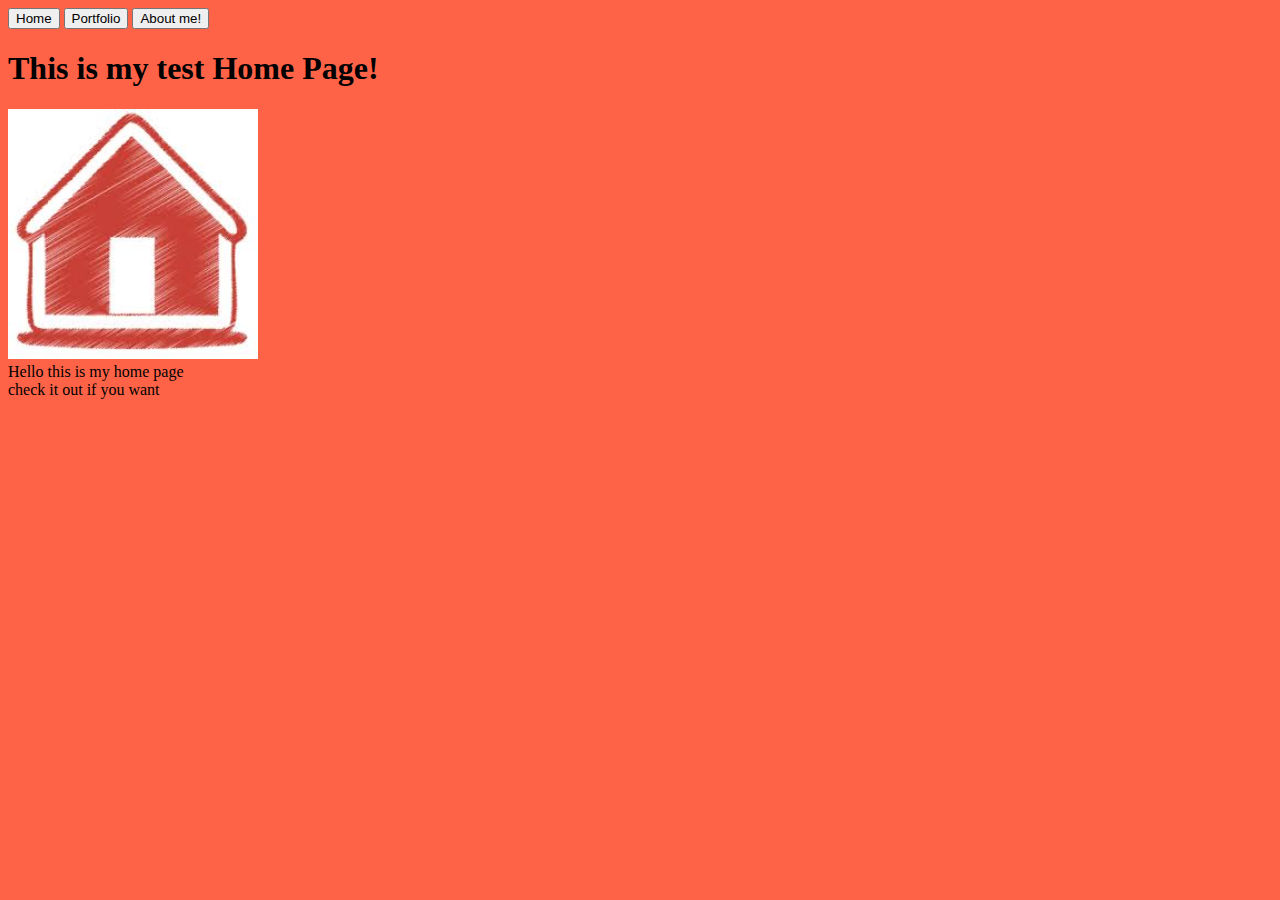
<file: index.html>
<!doctype html>
    <html lang="en">
    <head>
            <meta charset="utf-8">
            <title>Home</title>
        </head>
        <body>
            <a href="index.html"><button>Home</button></a>
            <a href="portfolio.html"><button>Portfolio</button></a>
            <a href="about_me.html"><button>About me!</button></a>
            <h1>This is my test Home Page!</h1>
            <img src="images/houhi.jfif" height="250">
            <body style="background-color:tomato;">
        </body>
    </html>
  <br>Hello this is my home page<br>check it out if you want
</file>
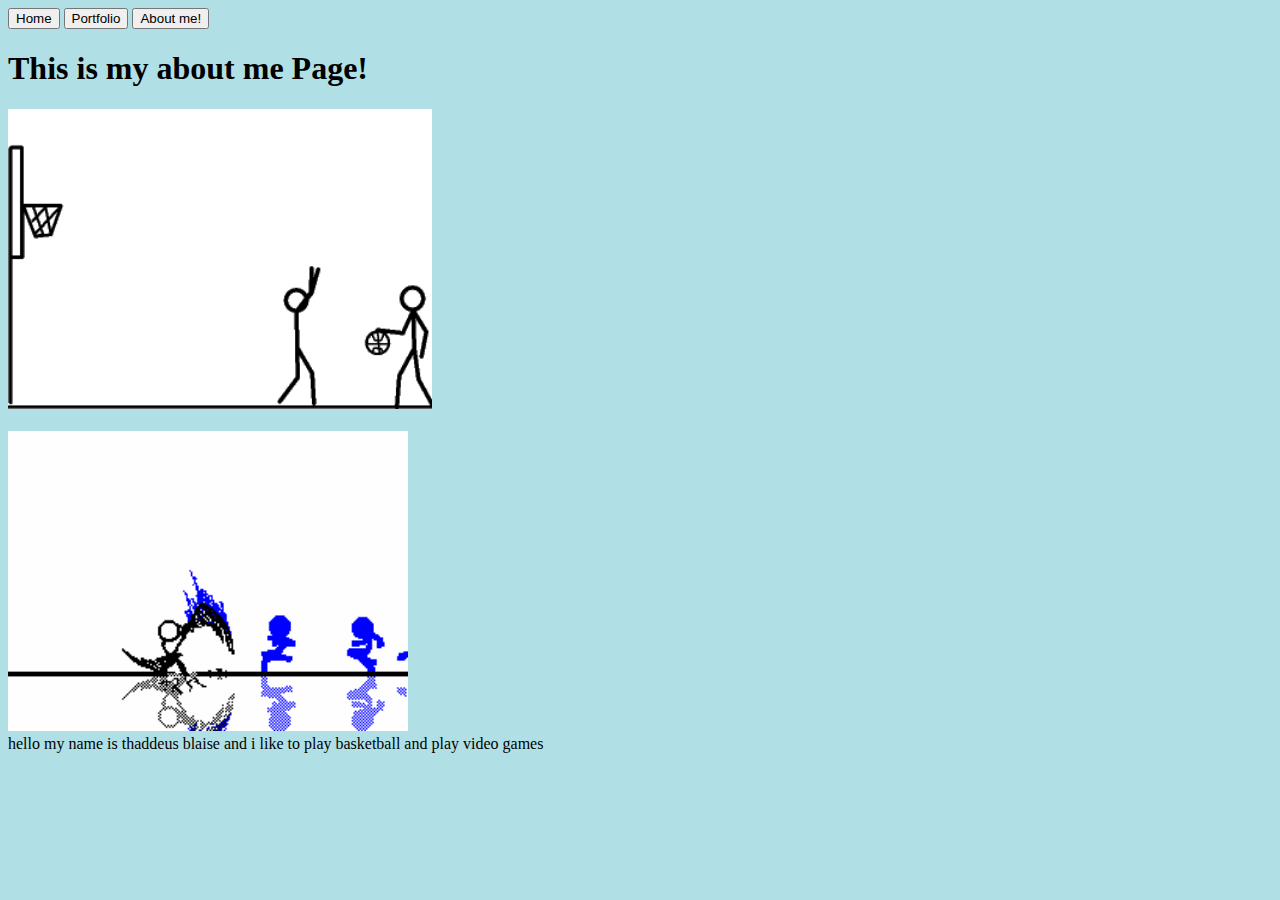
<file: about_me.html>
<!doctype html>
<html lang="en">
    <head>
        <meta charset="utf-8">
        <title>about me</title>
    </head>
    <body>
        <a href="index.html"><button>Home</button></a>
        <a href="portfolio.html"><button>Portfolio</button></a>
        <a href="about_me.html"><button>About me!</button></a>
        <h1>This is my about me Page!</h1>
        <img src="images/houhi6.gif" height="300"><br>
        <br><img src="images/houhi5.gif" height="300"><br>
        <body style="background-color:powderblue;">
    </body>  
</html>    
hello my name is thaddeus blaise and i like to play basketball and play video games
</file>
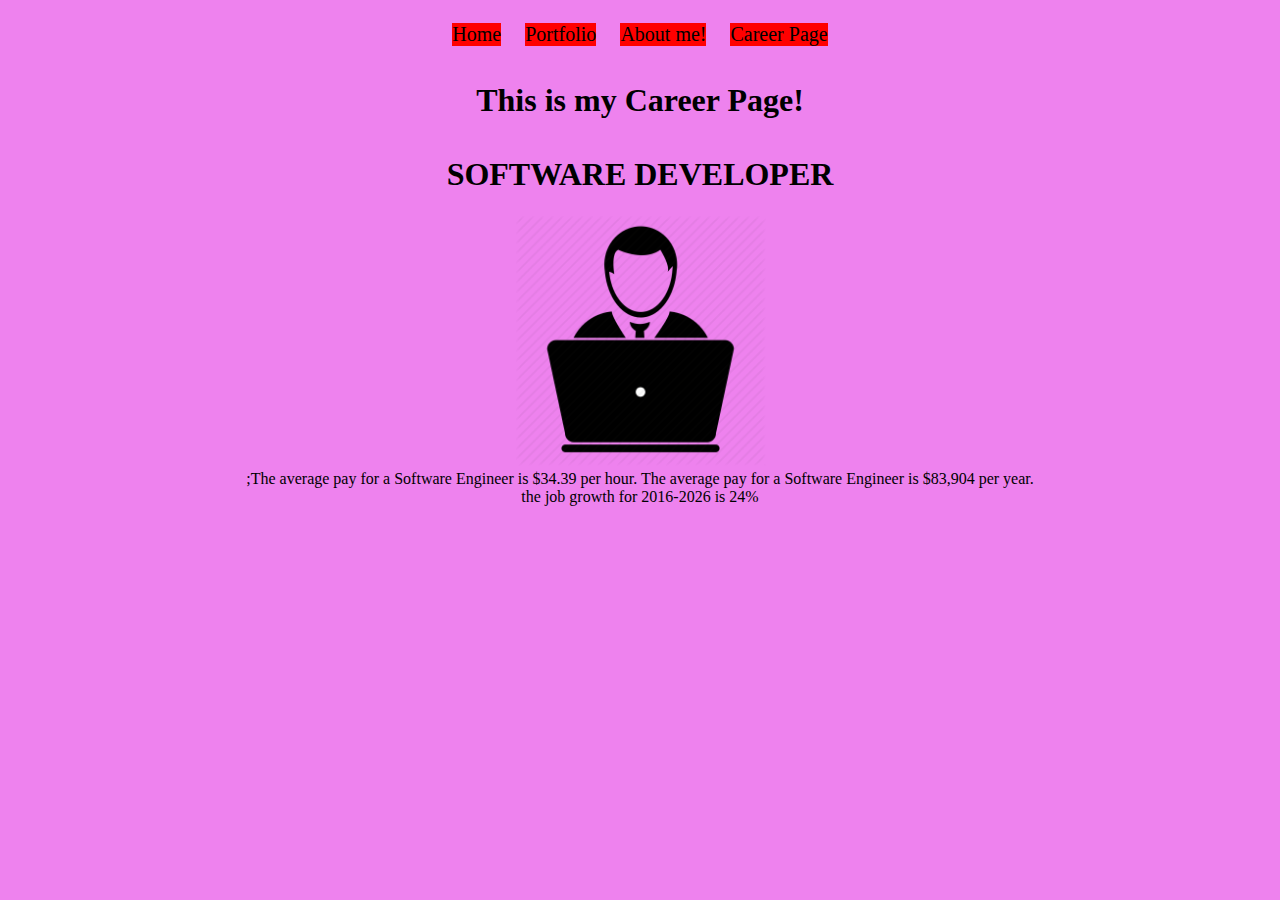
<file: career.html>
<!doctype html>
        <html lang="en">
    <head>
        <meta charset="utf-8">
        <title>Career Page</title>
        <link rel="stylesheet" href="styles.css">
    <head>
      <body>
        <center><a href="index.html" class="button">Home</a>
            <a href="portfolio.html" class="button">Portfolio</a>
            <a href="about_me.html" class="button">About me!</a>
              <a href="career.html" class="button">Career Page</a>
                                               <h1>This is my Career Page!<br><br>SOFTWARE DEVELOPER</h1>
              <body style="background-color:violet;">
                <img src="images/webdev.png" height=251> <br>
                  ;The average pay for a Software Engineer is $34.39 per hour. The average pay for a Software Engineer is $83,904 per year.<br>the job growth for 2016-2026 is 24%
     </center></body>
</file>
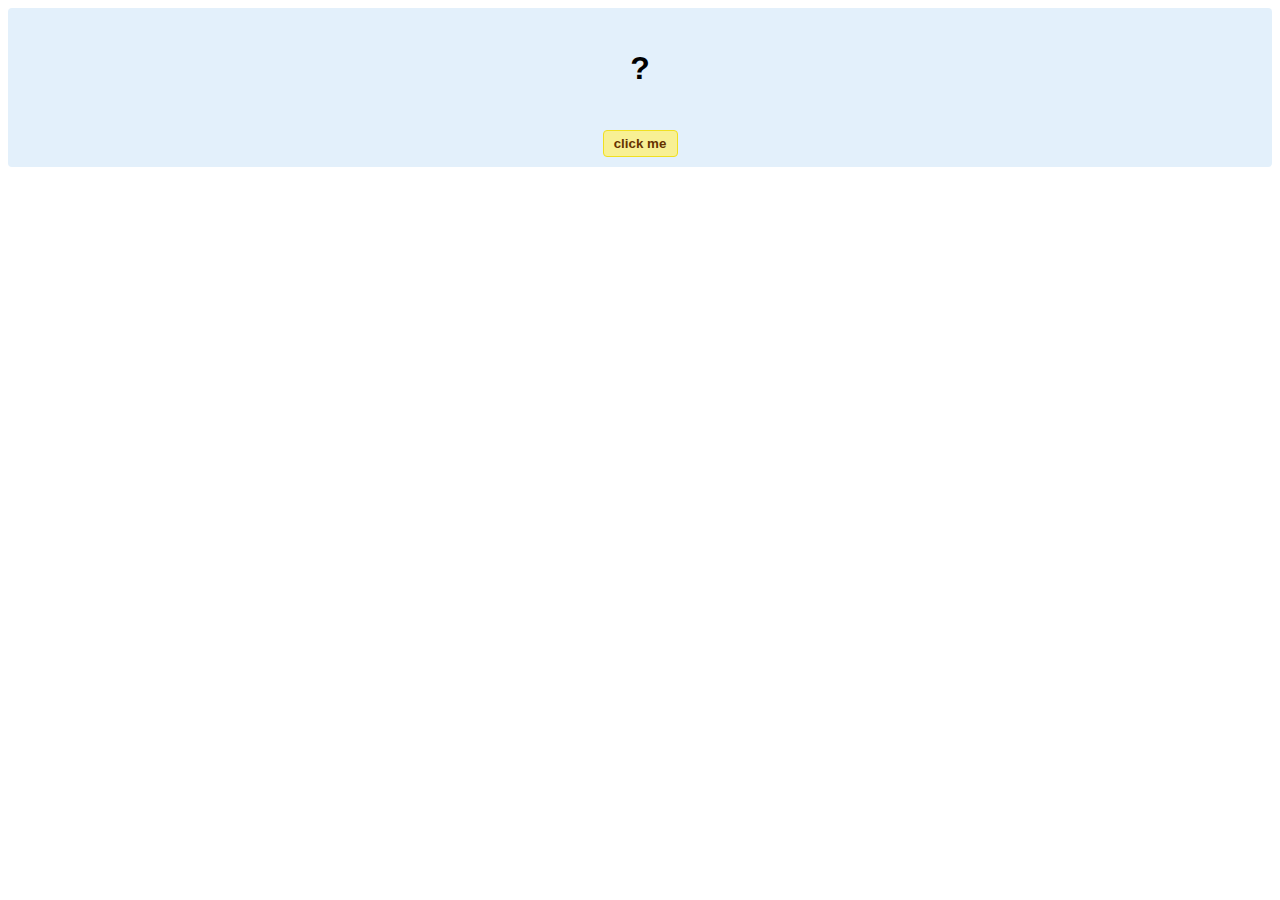
<file: hello-world.html>
<!DOCTYPE html>
<!-- HTML5 Hello world by kirupa - http://www.kirupa.com/html5/getting_your_feet_wet_html5_pg1.htm -->
<html lang="en-us">

<head>
<meta charset="utf-8">
<title>Hello...</title>
<style type="text/css">
#mainContent {
	font-family: Arial, Helvetica, sans-serif;
	font-size: xx-large;
	font-weight: bold;
	background-color: #E3F0FB;
	border-radius: 4px;
	padding: 10px;
	text-align: center;
}
.buttonStyle {
	border-radius: 4px;
	border: thin solid #F0E020;
	padding: 5px;
	background-color: #F8F094;
	font-family: "Segoe UI", Tahoma, Geneva, Verdana, sans-serif;
	font-weight: bold;
	color: #663300;
	width: 75px;
}

.buttonStyle:hover {
	border: thin solid #FFCC00;
	background-color: #FCF9D6;
	color: #996633;
	cursor: pointer;
}
.buttonStyle:active {
	border: thin solid #99CC00;
	background-color: #F5FFD2;
	color: #669900;
	cursor: pointer;
}

</style>
</head>

<body>
<div id="mainContent">
<p id="helloText">?</p>
<button id="clickButton" class="buttonStyle">click me</button>
</div>
<script> 
var myButton = document.getElementById("clickButton");
var myText = document.getElementById("helloText");

myButton.addEventListener('click', doSomething, false)

function doSomething() {
	myText.textContent = "hello, world!";
}
</script>

</body>
</html>
</file>
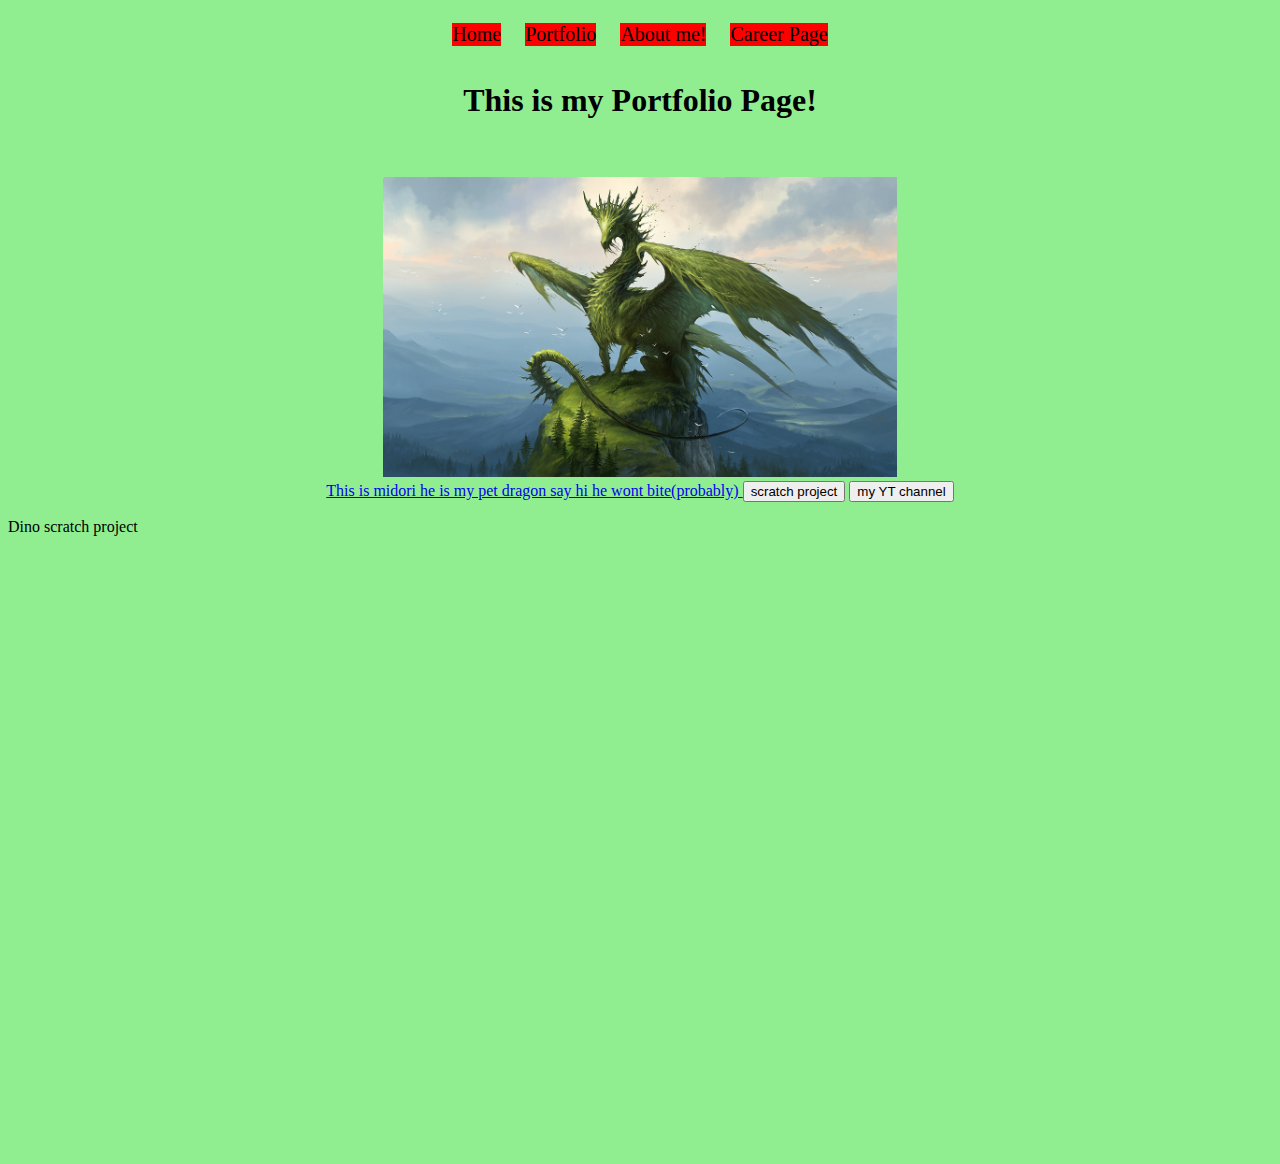
<file: portfolio.html>
<!doctype html>
<html lang="en">
    <head>
        <meta charset="utf-8">
        <title>Portfolio</title>
        <link rel="stylesheet" href="styles.css">
    </head>
    <body style="background-color:lightgreen;">
        <center> <a href="index.html" class="button">Home</a>
            <a href="portfolio.html" class="button">Portfolio</a>
            <a href="about_me.html" class="button">About me!</a>
             <a href="career.html" class="button">Career Page</a>
        <h1>This is my Portfolio Page!</h1>
        <br>
        <a target="_blank" href="https://www.britannica.com/topic/dragon-mythological-creature"><br>
            <img src="images/houhi4.jpg" height="300"><br>This is midori he is my pet dragon say hi he wont bite(probably)
            
        
        </a>


        <a href="javascript:switchTab('tb_1', 'content_1');" id="tb_1" class="tabmenu active"><button>scratch project</button></a>
        <a href="javascript:switchTab('tb_2', 'content_2');" id="tb_2" class="tabmenu"><button>my YT channel</button></a>
            
        </center>

        <div id="content_1" class="tabcontent"> 
            <p>Dino scratch project</p>
            <iframe src="https://jamesbmadden.github.io/scratch-silicon/#294922048" width="1800px" height="600px" frameborder="0" scrolling="no"></iframe>
        </div> 
    
        <div id="content_2" class="tabcontent" style="display:none;">
            <p>subscribe to my channel</p>
            <button>watch my videos</button>
             <iframe src="https://www.youtube.com/channel/UC8An8AnQ3DDQCkd9ljYjysQ/featured" width="1800px" height="600px" frameborder="0" scrolling="no"></iframe>
        </div>
    
    </body>

<script>
function switchTab(tab_id, tab_content) {
// first of all we get all tab content blocks (I think the best way to get them by class names)
var x = document.getElementsByClassName("tabcontent");
var i;
for (i = 0; i < x.length; i++) {
x[i].style.display = 'none'; // hide all tab content
}
document.getElementById(tab_content).style.display = 'block'; // display the content of the tab we need

// now we get all tab menu items by class names (use the next code only if you need to highlight current tab)
var x = document.getElementsByClassName("tabmenu");
var i;
for (i = 0; i < x.length; i++) {
x[i].className = 'tabmenu'; 
}
document.getElementById(tab_id).className = 'tm_active';
}
</script>

</html>
</file>
<file: styles.css>
.button {
  background-color: #ff0000;
  border: none;
  color: black;
  text-align: justify;
  text-decoration: none;
  display: inline-block;
  font-size: 20px;
  margin: 15px 10px;
  cursor: pointer;
}

.button:hover {
  background-color: #000000;
  color: grey;
}
</file>
